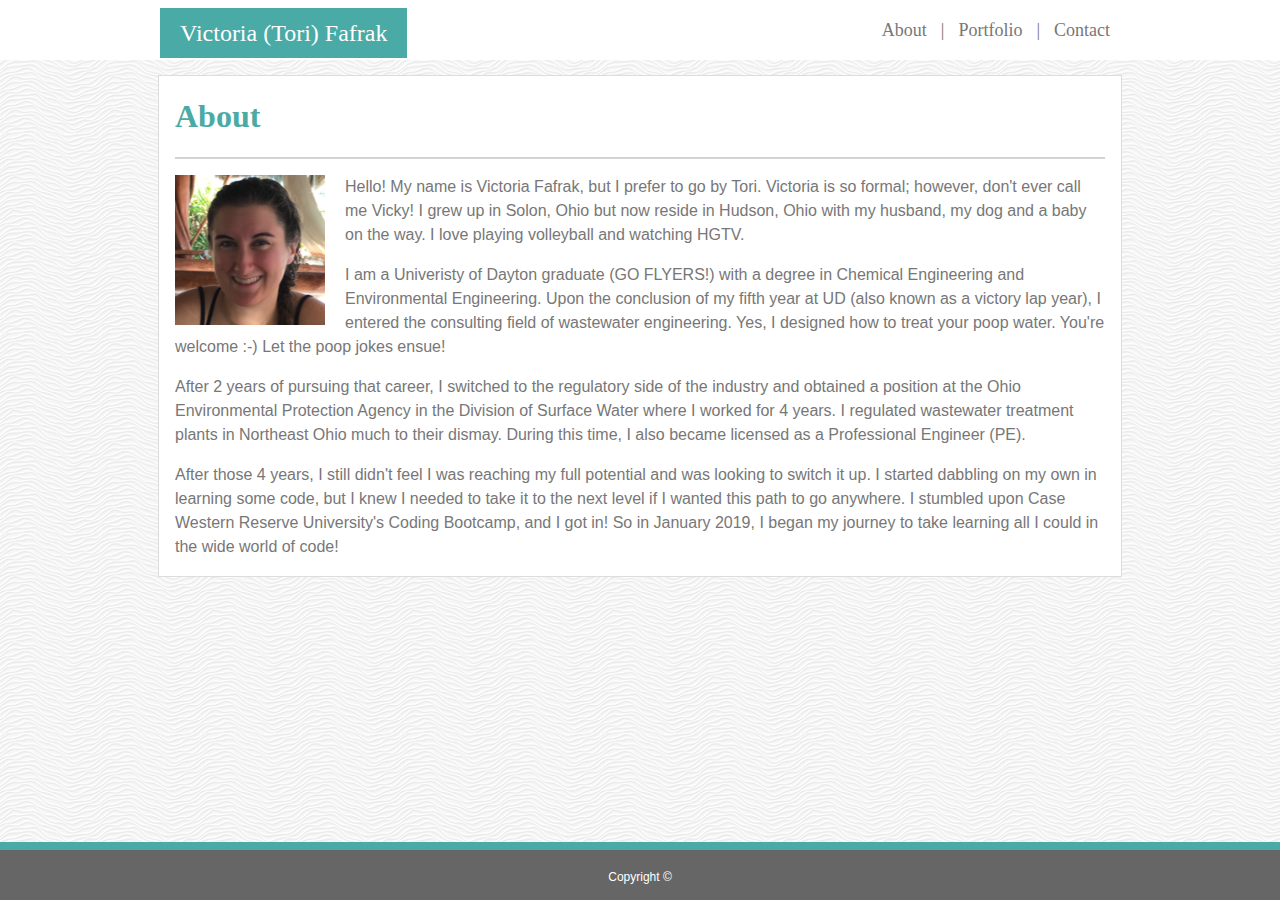
<file: index.html>
<!-- My main goal was to try to replicate the example provided in the instructions
as best as I could (from coloring, to formatting, etc.). 
I look forward to personalizing it for myself soon. -->
<!DOCTYPE html>
<html lang="en">

<head>
    <meta charset="utf-8">
     <!-- Responsive meta tag -->
     <meta name="viewport" content="width=device-width, initial-scale=1, shrink-to-fit=no">
    <title>Index</title>
    <link rel="stylesheet" type="text/css" href="assets/css/style.css">
</head>

<body>
    <!--     Top ribbon of the page      -->
    <header class="top-section">
        <nav>
            <div class="navleft">
                <span class="name">Victoria (Tori) Fafrak</span>
            </div>
            <div class="navright">
                <a class="menu" href="index.html"> About</a>
                <a class="menu2">|</a>
                <a class="menu" href="portfolio.html">Portfolio</a>
                <a class="menu2">|</a>
                <a class="menu" href="contact.html">Contact </a>
            </div>
        </nav>
    </header>
    <!--    Beginning of the main content of the page   -->
    <div class="profile-section">
        <div class="borderpatrol">
            <h1>About</h1>
        </div>
        <div class="profile-content">
            <img class="profile-pic" src="assets/images/picture.png" alt="profile pic">
            <div class="profile-text">
                <p>Hello! My name is Victoria Fafrak, but I prefer to go by Tori. Victoria is so formal; however, don't
                    ever
                    call me Vicky! I grew up in Solon, Ohio but now reside in Hudson, Ohio with my husband, my dog and
                    a
                    baby
                    on the way. I love playing volleyball and watching HGTV. </p>
            </div>
            <p>I am a Univeristy of Dayton graduate (GO FLYERS!) with a degree in Chemical Engineering and
                Environmental
                Engineering. Upon the conclusion of my fifth year at UD (also known as a victory lap year), I
                entered
                the
                consulting field of wastewater engineering. Yes, I designed how to treat your poop water. You're
                welcome
                :-) Let the poop jokes ensue!</p>

            <p>After 2 years of pursuing that career, I switched to the regulatory side of the industry and
                obtained a
                position at the Ohio Environmental Protection Agency in the Division of Surface Water where I
                worked
                for 4
                years. I regulated wastewater treatment plants in Northeast Ohio much to their dismay. During this
                time, I
                also became licensed as a Professional Engineer (PE).</p>

            <p>After those 4 years, I still didn't feel I was reaching my full potential and was looking to switch
                it
                up. I
                started dabbling on my own in learning some code, but I knew I needed to take it to the next level
                if I
                wanted this path to go anywhere. I stumbled upon Case Western Reserve University's Coding Bootcamp,
                and
                I
                got in! So in January 2019, I began my journey to take learning all I could in the wide world of
                code!</p>

        </div>
    </div>

    <footer>
        Copyright ©
    </footer>

</body>

</html>
</file>
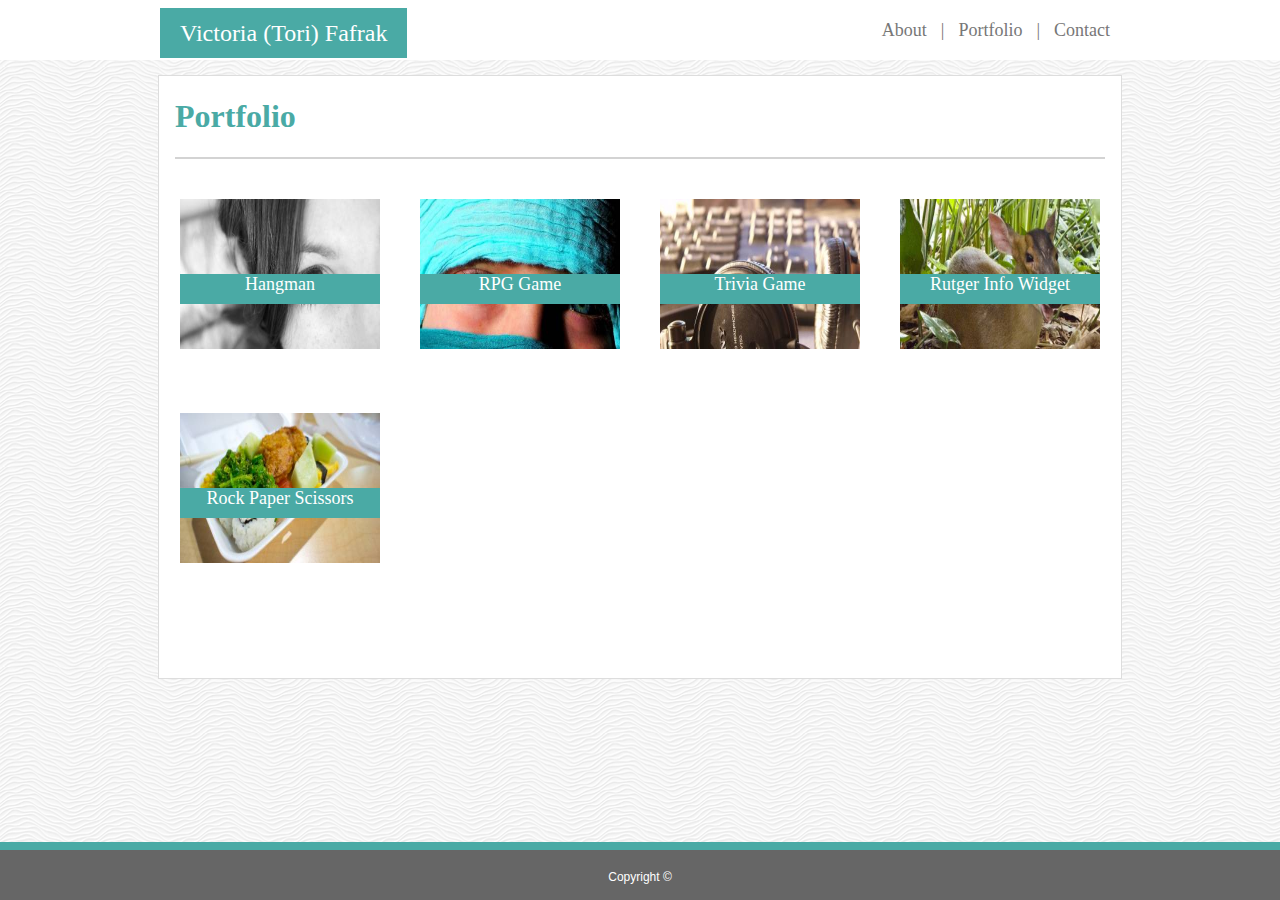
<file: portfolio.html>
<!DOCTYPE html>
<html lang="en">

<head>
    <meta charset="utf-8" />
     <!-- Responsive meta tag -->
     <meta name="viewport" content="width=device-width, initial-scale=1, shrink-to-fit=no">
    <title>Portfolio</title>
    <link rel="stylesheet" type="text/css" href="assets/css/style.css">
</head>

<body>
    <!--     Top ribbon of the page      -->
    <header class="top-section">
        <nav>
            <div class="navleft">
                <span class="name">Victoria (Tori) Fafrak</span>
            </div>
            <div class="navright">
                <a class="menu" href="index.html"> About</a>
                <a class="menu2">|</a>
                <a class="menu" href="portfolio.html">Portfolio</a>
                <a class="menu2">|</a>
                <a class="menu" href="contact.html">Contact </a>
            </div>
        </nav>
    </header>
    <!--    Beginning of the main content of the page   -->

    <!-- This is my weakest part of the hw. I struggled positioning these items the most. 
        I need to continue to work more on the 'overflow' and 'clearfix' concepts. -->

    <div class="portfolio-section">
        <div class="borderpatrol">
            <h1>Portfolio</h1>
        </div>
        <div class="float">
            <a class="absolute" href="#">Hangman</a>
            <img src="assets/images/RandomPic1.jpeg" alt="Random pic 1">
        </div>
        <div class="float">
            <a class="absolute" href="#">RPG Game</a>
            <img src="assets/images/randompic2.jpeg" alt="Random_pic_2">
        </div>
        <div class="float">
            <a class="absolute" href="#">Trivia Game</a>
            <img src="assets/images/randompic3.jpeg" alt="Random_pic_3">
        </div>
        <div class="float">
            <a class="absolute" href="#">Rutger Info Widget</a>
            <img src="assets/images/randompic4.jpeg" alt="Random_pic_4">
        </div>
        <div class="float">
            <a class="absolute" href="#">Rock Paper Scissors</a>
            <img src="assets/images/randompic5.jpeg" alt="Random_pic_5">
        </div>
    </div>

    <footer>
        Copyright ©
    </footer>

</body>

</html>
</file>
<file: assets/css/style.css>
/* -------- General Formatting (applied to multiple HTML pgs)------- */
p {
    font-family:'Arial', 'Helvetica Neue', Helvetica, sans-serif;
    color: #777777;
    line-height: 150%;
}

h1{
    font-family: 'Georgia', Times, 'Times New Roman', serif;
    color: #4aaaa5;
}
body{
    background-image: url("../images/white-waves.png");
    background-image: repeat;
}

.borderpatrol{
    border-bottom: solid 2px lightgray;
    float: center;
    width: 930px;
    margin: 10px auto;
}
a:hover{ 
    color: #4aaaa5; 
    text-decoration: underline;
}

/* ----- Profile/Index page formatting --------------------------- */
.profile-content{
    float: center;
    width: 930px;
    margin: 0 auto;
}
.profile-section{
    width: 960px;
    background: #ffffff;
    border: 1px solid #dddddd;
    padding: 1px;
    margin: 75px auto 150px auto;
}
.profile-pic{
    height: 150px;
    width: 150px;
    float: left;
    margin-right: 20px;
}

/* -----  Contact Form formatting and Contact page formatting ----------*/
form{
    font-family:'Arial', 'Helvetica Neue', Helvetica, sans-serif;
    color: #777777;
    line-height: 220%;
    width: 930px;
    margin: 0 auto;
}
.formspec1{
    width: 930px;
    height: 25px;
    color: gray;
}
.formspec2{
    width: 930px;
    height: 200px;
    color: gray;
}
.formsubmit{
    font-family:'Arial', 'Helvetica Neue', Helvetica, sans-serif;
    color: #ffffff;
    line-height: 150%;
    background: #4aaaa5;
    margin-top: 15px;
    padding: 5px, 10px;
    height: 30px;
    width: 100px;
    font-size: 15px;
    margin-bottom: 15px;
}
.contact-section{
    width: 960px;
    background: #ffffff;
    border: 1px solid #dddddd;
    margin: 75px auto 150px auto;
    padding: 1px;
}
/* --------- Portfolio formatting ------------------- */
.portfolio-section{
    width: 960px;
    height: 600px;
    background: #ffffff;
    border: 1px solid #dddddd;
    margin: 75px auto 150px auto;
    padding: 1px;
    overflow: auto;
}
img{
    width: 200px;
    height: 150px;
    margin: 50px, 50px;
}
.float{
    float: left;
    margin: 30px 20px;
}
.absolute{
    position: absolute;
    text-align: center;
    font-family: 'Georgia', Times, 'Times New Roman', serif;
    color: #ffffff;
    background-color:#4aaaa5;
    width: 200px;
    height: 30px;
    text-decoration: none;
    font-style: bold;
    font-size: 18px;
    margin-top: 75px;
}

/* ----- Header/Navigation Bar formatting -----------*/
.name{
    background-color:#4aaaa5;
    border-color: #cccccc;
    text-decoration: none;
    color: #ffffff;
    height: 60px;
    width: 350px;
    text-align: center;
    font-family: 'Georgia', Times, 'Times New Roman', serif;
    font-display: bold;
    font-size: 24px; 
    padding: 12px 20px;
}
nav{
    width: 960px;
    margin: 0 auto;
}
.navright{
    float:right;
    margin: 20px auto;
}
.navleft{
    float: left;
    margin: 20px auto;
}
.menu{
    color: #777777;
    text-decoration: none;
    font-size: 18px;
    margin-right: 10px;
    margin-left: 10px;
}
.menu2{
    color: #777777;
    font-size: 18px;
}
.top-section{
    width: 100%;
    background: #ffffff;
    height: 60px;
    position: fixed;
    top: 0;
    left: 0;
    right: 0;
}

/* ------ Footer Formatting ------ */
footer{
    background-color:#666666;
    border-top: 8px solid #4aaaa5;
    width: 100%;
    text-align: center;
    color: #ffffff;
    font-family:'Arial', 'Helvetica Neue', Helvetica, sans-serif;
    font-size: 12px;
    height: 30px;
    padding-top: 20px;
    position: fixed;
    bottom: 0;
    left: 0
}


@media screen and (max-width: 768px) {
    .borderpatrol{
        border-bottom: solid 2px lightgray;
        float: center;
        width: 700px;
        margin: 10px auto;
    }
    
    /* ----- Profile/Index page formatting --------------------------- */
    .profile-content{
        float: center;
        width: 700px;
        margin: 0 auto;
    }
    .profile-section{
        width: 725px;
        background: #ffffff;
        border: 1px solid #dddddd;
        padding: 1px;
        margin: 75px auto 100px auto;
    }
    .profile-pic{
        height: 100px;
        width: 100px;
        float: left;
        margin-right: 5px;
    }
    
    /* -----  Contact Form formatting and Contact page formatting ----------*/
    form{
        font-family:'Arial', 'Helvetica Neue', Helvetica, sans-serif;
        color: #777777;
        line-height: 220%;
        width: 720px;
        margin: 0 10px;
    }
    .formspec1{
        width: 650px;
        height: 25px;
        color: gray;

    }
    .formspec2{
        width: 650px;
        height: 100px;
        color: gray;
       
    }
    .contact-section{
        width: 725px;
        background: #ffffff;
        border: 1px solid #dddddd;
        margin: 75px auto 150px auto;
        padding: 1px;
    }
    /* --------- Portfolio formatting ------------------- */
    .portfolio-section{
        width: 720px;
        height: 600px;
        background: #ffffff;
        border: 1px solid #dddddd;
        margin: 75px auto 150px auto;
        padding: 1px;
        overflow: auto;
    }
    img{
        width: 200px;
        height: 150px;
        margin: 50px, 50px;
    }
    .float{
        float: left;
        margin: 30px 20px;
    }
    .absolute{
        position: absolute;
        text-align: center;
        font-family: 'Georgia', Times, 'Times New Roman', serif;
        color: #ffffff;
        background-color:#4aaaa5;
        width: 200px;
        height: 30px;
        text-decoration: none;
        font-style: bold;
        font-size: 18px;
        margin-top: 75px;
    }
    
    /* ----- Header/Navigation Bar formatting -----------*/
    .name{
        background-color:#4aaaa5;
        border-color: #cccccc;
        text-decoration: none;
        color: #ffffff;
        height: 60px;
        width: 350px;
        text-align: center;
        font-family: 'Georgia', Times, 'Times New Roman', serif;
        font-display: bold;
        font-size: 20px; 
        padding: 12px 20px;
    }
    nav{
        width: 748px;
        margin: 0 auto;
    }
    .navright{
        float:right;
        margin: 15px auto;
    }
    .navleft{
        float: left;
        margin: 15px auto;
    }
    .menu{
        color: #777777;
        text-decoration: none;
        font-size: 16px;
        margin-right: 7px;
        margin-left: 7px;
    }
    .menu2{
        color: #777777;
        font-size: 16px;
    }
    .top-section{
        width: 100%;
        background: #ffffff;
        height: 60px;
        position: fixed;
        top: 0;
        left: 0;
        right: 0;
    }
 
  }
  




  /* / */


 
  


  /*  */







  @media screen and (max-width: 640px) {
    p {
        font-size: 15px;
        line-height: 150%;
    }
    .borderpatrol{
        border-bottom: solid 2px lightgray;
        float: center;
        width: 500px;
        margin: 10px auto;
    }
    
    /* ----- Profile/Index page formatting --------------------------- */
    .profile-content{
        float: center;
        width: 500px;
        margin: 0 auto;
        
    }
    .profile-section{
        width: 570px;
        background: #ffffff;
        border: 1px solid #dddddd;
        padding: 1px;
        margin: 100px auto 100px auto;
    }
    .profile-pic{
        height: 100px;
        width: 100px;
        float: left;
        margin-right: 10px;
    }
    
    /* -----  Contact Form formatting and Contact page formatting ----------*/
    form{
        font-family:'Arial', 'Helvetica Neue', Helvetica, sans-serif;
        color: #777777;
        line-height: 220%;
        width: 550px;
        margin: 0 35px;
    }
    .formspec1{
        width: 475px;
        height: 25px;
        color: gray;

    }
    .formspec2{
        width: 475px;
        height: 100px;
        color: gray;
       
    }
    .contact-section{
        width: 570px;
        background: #ffffff;
        border: 1px solid #dddddd;
        margin: 100px auto 150px auto;
        padding: 1px;
    }
    /* --------- Portfolio formatting ------------------- */
    .portfolio-section{
        width: 600px;
        height: 600px;
        background: #ffffff;
        border: 1px solid #dddddd;
        margin: 100px auto 150px auto;
        padding: 1px;
        overflow: auto;
    }
    img{
        width: 400px;
        height: 200px;
        margin: 50px, 50px;
    }
    .float{
        float: center;
        margin: 30px 100px;
    }
    .absolute{
        position: absolute;
        top: 45px;
        text-align: center;
        font-family: 'Georgia', Times, 'Times New Roman', serif;
        color: #ffffff;
        background-color:#4aaaa5;
        width: 400px;
        height: 30px;
        text-decoration: none;
        font-style: bold;
        font-size: 18px;
        /* margin-top: 15px; */
        visibility: hidden;
    }
    
    /* ----- Header/Navigation Bar formatting -----------*/
    .name{
        background-color:#4aaaa5;
        border-color: #cccccc;
        text-decoration: none;
        color: #ffffff;
        height: 30px;
        width: 640px;
        text-align: center;
        font-family: 'Georgia', Times, 'Times New Roman', serif;
        font-display: bold;
        font-size: 20px; 
        padding: 12px 225px;
    }
    nav{
        width: 640px;
        margin: 0 auto;
    }
    .navright{
        width: 640px;
    }
    .navleft{
        width: 640px;
    }
    .menu{
        color: #777777;
        text-decoration: none;
        font-size: 16px;
        margin-right: 80px;
        margin-left: 80px;
    }
    .menu2{
        color: #777777;
        font-size: 16px;
    }
    .top-section{
        width: 100%;
        background: #ffffff;
        height: 90px;
        position: fixed;
        top: 0;
        left: 0;
        right: 0;
    }
    
   
  }
</file>
